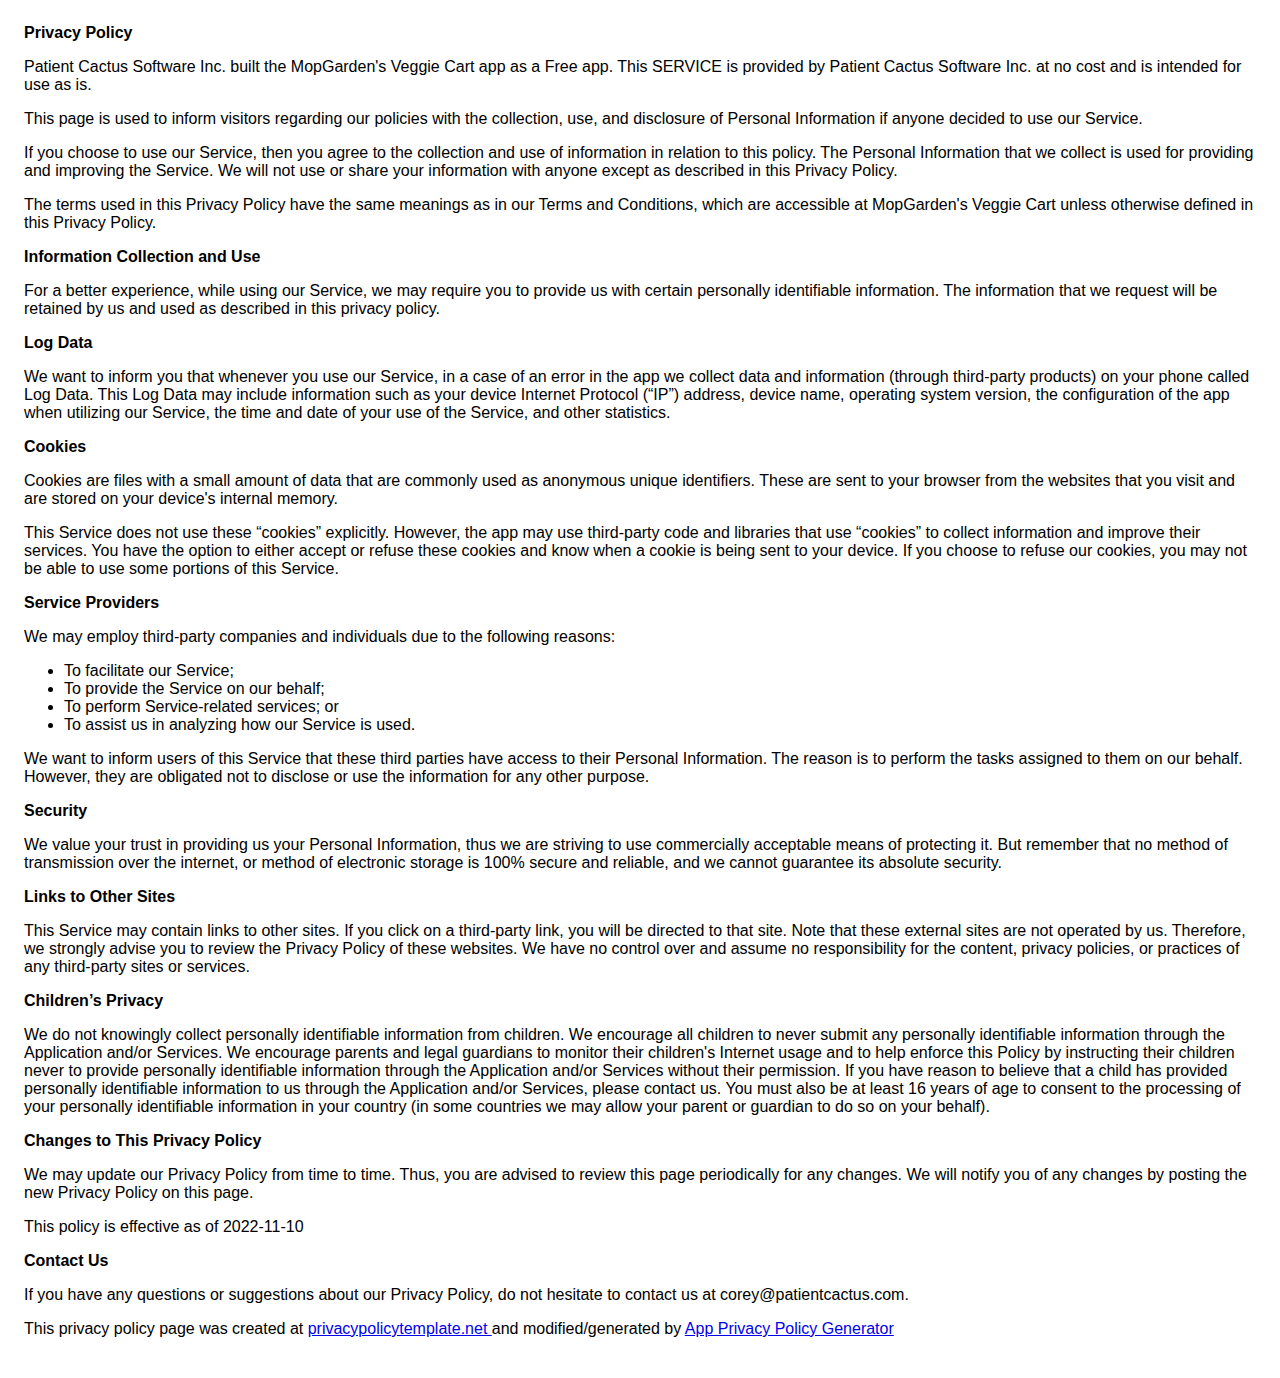
<file: mopgardensveggiecart/privacy-policy.html>
<!DOCTYPE html>
<html>
<head>
    <meta charset='utf-8'>
    <meta content='width=device-width' name='viewport'>
    <title>Privacy Policy</title>
    <style> body {
        font-family: 'Helvetica Neue', Helvetica, Arial, sans-serif;
        padding: 1em;
    } </style>
</head>
<body>
<strong>Privacy Policy</strong>
<p>
    Patient Cactus Software Inc. built the MopGarden's Veggie Cart app as
    a Free app. This SERVICE is provided by
    Patient Cactus Software Inc. at no cost and is intended for use as
    is.
</p>
<p>
    This page is used to inform visitors regarding our
    policies with the collection, use, and disclosure of Personal
    Information if anyone decided to use our Service.
</p>
<p>
    If you choose to use our Service, then you agree to
    the collection and use of information in relation to this
    policy. The Personal Information that we collect is
    used for providing and improving the Service. We will not use or share your information with
    anyone except as described in this Privacy Policy.
</p>
<p>
    The terms used in this Privacy Policy have the same meanings
    as in our Terms and Conditions, which are accessible at
    MopGarden's Veggie Cart unless otherwise defined in this Privacy Policy.
</p>
<p><strong>Information Collection and Use</strong></p>
<p>
    For a better experience, while using our Service, we
    may require you to provide us with certain personally
    identifiable information. The information that
    we request will be retained by us and used as described in this privacy policy.
</p> <!----> <p><strong>Log Data</strong></p>
<p>
    We want to inform you that whenever you
    use our Service, in a case of an error in the app
    we collect data and information (through third-party
    products) on your phone called Log Data. This Log Data may
    include information such as your device Internet Protocol
    (“IP”) address, device name, operating system version, the
    configuration of the app when utilizing our Service,
    the time and date of your use of the Service, and other
    statistics.
</p>
<p><strong>Cookies</strong></p>
<p>
    Cookies are files with a small amount of data that are
    commonly used as anonymous unique identifiers. These are sent
    to your browser from the websites that you visit and are
    stored on your device's internal memory.
</p>
<p>
    This Service does not use these “cookies” explicitly. However,
    the app may use third-party code and libraries that use
    “cookies” to collect information and improve their services.
    You have the option to either accept or refuse these cookies
    and know when a cookie is being sent to your device. If you
    choose to refuse our cookies, you may not be able to use some
    portions of this Service.
</p>
<p><strong>Service Providers</strong></p>
<p>
    We may employ third-party companies and
    individuals due to the following reasons:
</p>
<ul>
    <li>To facilitate our Service;</li>
    <li>To provide the Service on our behalf;</li>
    <li>To perform Service-related services; or</li>
    <li>To assist us in analyzing how our Service is used.</li>
</ul>
<p>
    We want to inform users of this Service
    that these third parties have access to their Personal
    Information. The reason is to perform the tasks assigned to
    them on our behalf. However, they are obligated not to
    disclose or use the information for any other purpose.
</p>
<p><strong>Security</strong></p>
<p>
    We value your trust in providing us your
    Personal Information, thus we are striving to use commercially
    acceptable means of protecting it. But remember that no method
    of transmission over the internet, or method of electronic
    storage is 100% secure and reliable, and we cannot
    guarantee its absolute security.
</p>
<p><strong>Links to Other Sites</strong></p>
<p>
    This Service may contain links to other sites. If you click on
    a third-party link, you will be directed to that site. Note
    that these external sites are not operated by us.
    Therefore, we strongly advise you to review the
    Privacy Policy of these websites. We have
    no control over and assume no responsibility for the content,
    privacy policies, or practices of any third-party sites or
    services.
</p>
<p><strong>Children’s Privacy</strong></p> <!---->
<div><p>
    We do not knowingly collect personally
    identifiable information from children. We
    encourage all children to never submit any personally
    identifiable information through
    the Application and/or Services.
    We encourage parents and legal guardians to monitor
    their children's Internet usage and to help enforce this Policy by instructing
    their children never to provide personally identifiable information through the Application and/or Services without
    their permission. If you have reason to believe that a child
    has provided personally identifiable information to us through the Application and/or Services,
    please contact us. You must also be at least 16 years of age to consent to the processing
    of your personally identifiable information in your country (in some countries we may allow your parent
    or guardian to do so on your behalf).
</p></div>
<p><strong>Changes to This Privacy Policy</strong></p>
<p>
    We may update our Privacy Policy from
    time to time. Thus, you are advised to review this page
    periodically for any changes. We will
    notify you of any changes by posting the new Privacy Policy on
    this page.
</p>
<p>This policy is effective as of 2022-11-10</p>
<p><strong>Contact Us</strong></p>
<p>
    If you have any questions or suggestions about our
    Privacy Policy, do not hesitate to contact us at corey@patientcactus.com.
</p>
<p>This privacy policy page was created at <a href="https://privacypolicytemplate.net" rel="noopener noreferrer"
                                              target="_blank">privacypolicytemplate.net </a>and
    modified/generated by <a href="https://app-privacy-policy-generator.nisrulz.com/" rel="noopener noreferrer"
                             target="_blank">App Privacy Policy Generator</a></p>
</body>
</html>
</file>
